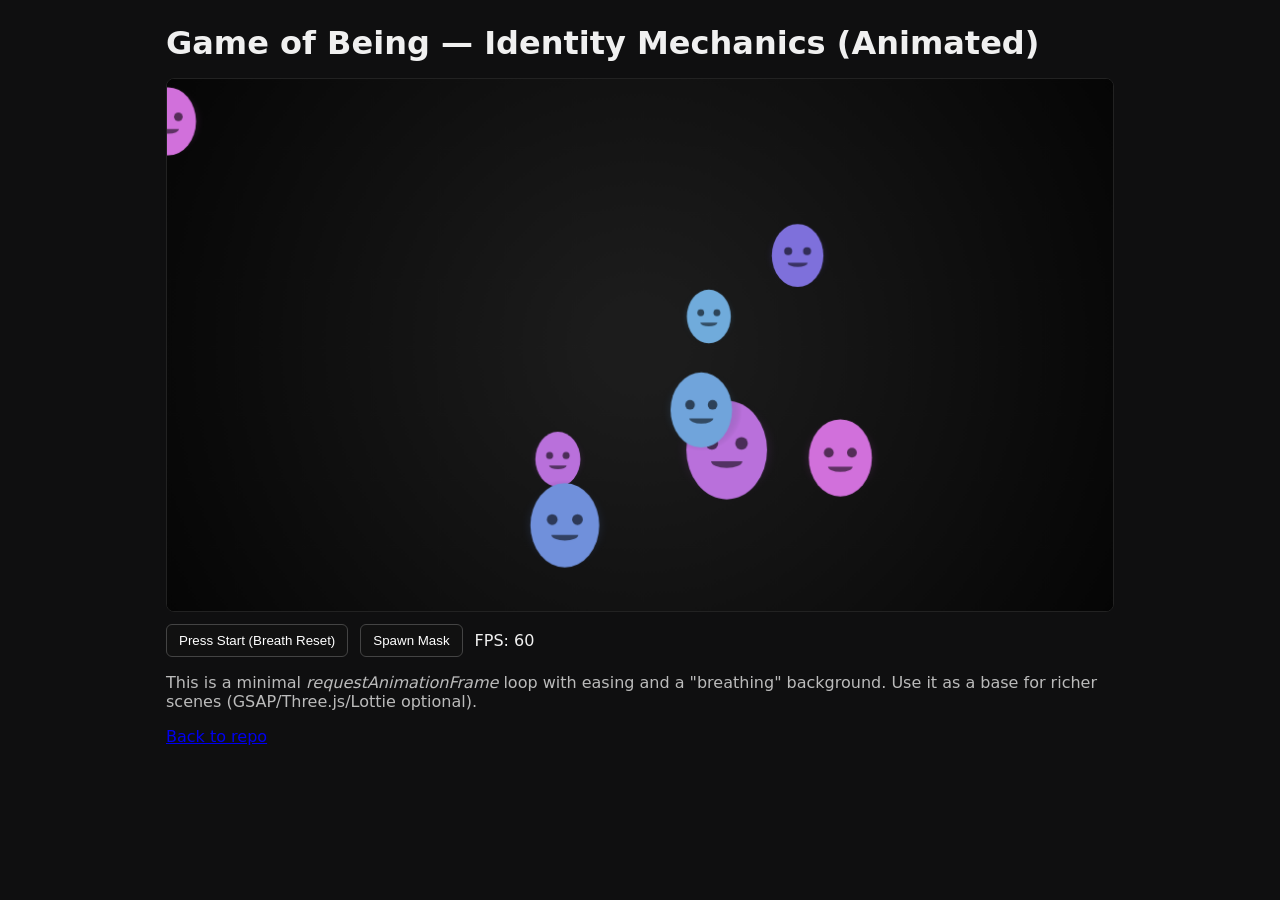
<file: anim/index.html>
<!doctype html>
<html lang="en">
  <head>
    <meta charset="utf-8"/>
    <meta name="viewport" content="width=device-width, initial-scale=1"/>
    <title>Game of Being — Animated Prototype</title>
    <link rel="stylesheet" href="anim.css"/>
  </head>
  <body>
    <main class="wrap">
      <h1>Game of Being — Identity Mechanics (Animated)</h1>
      <canvas id="scene" width="960" height="540" aria-label="Animated scene: masks floating and breathing"></canvas>
      <div class="hud">
        <button id="btnBreath">Press Start (Breath Reset)</button>
        <button id="btnSpawn">Spawn Mask</button>
        <span id="fps">FPS: —</span>
      </div>
      <p class="note">This is a minimal <em>requestAnimationFrame</em> loop with easing and a "breathing" background. Use it as a base for richer scenes (GSAP/Three.js/Lottie optional).</p>
      <p><a href="https://github.com/shunyaranbooks/game">Back to repo</a></p>
    </main>
    <script src="anim.js"></script>
  </body>
</html>
</file>
<file: anim/anim.css>
*{box-sizing:border-box}body{margin:0;font-family:system-ui,-apple-system,Segoe UI,Roboto,Ubuntu,"Helvetica Neue",Arial,sans-serif;background:#0f0f10;color:#f0f0f0} .wrap{max-width:980px;margin:24px auto;padding:0 16px} h1{font-weight:700;margin:8px 0 16px} canvas{display:block;width:100%;max-width:960px;height:auto;border:1px solid #222;border-radius:8px;background:#000} .hud{display:flex;align-items:center;gap:12px;margin:12px 0} button{background:#111;color:#fff;border:1px solid #444;border-radius:6px;padding:8px 12px;cursor:pointer} button:hover{border-color:#888} .note{color:#bbb}
</file>
